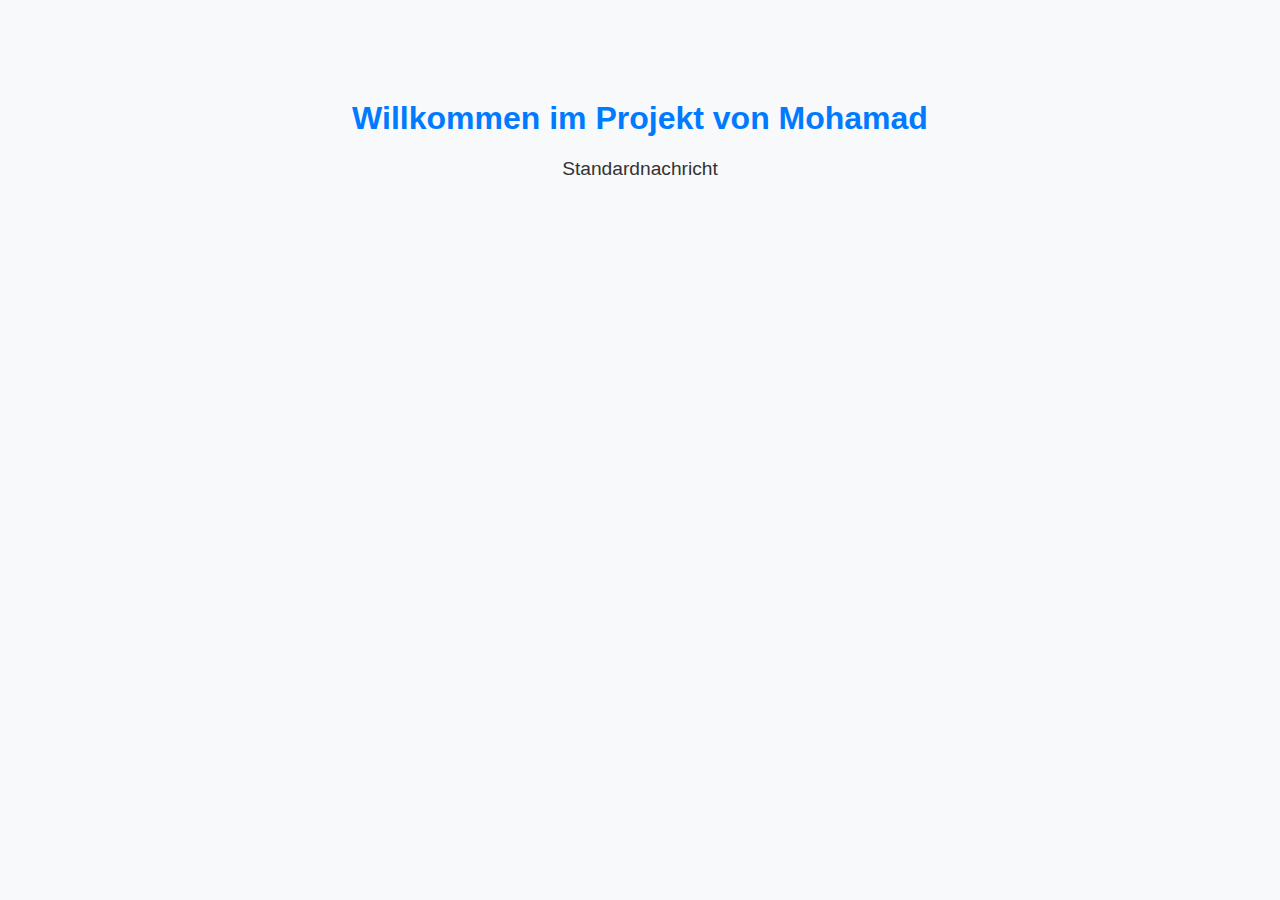
<file: src/main/resources/templates/index.html>
<!DOCTYPE html>
<html xmlns:th="http://www.thymeleaf.org" lang="de">
<head>
    <meta charset="UTF-8">
    <title>Spring Boot + Thymeleaf</title>
    <style>
        body {
            font-family: Arial, sans-serif;
            background-color: #f8f9fa;
            text-align: center;
            margin-top: 100px;
        }
        h1 {
            color: #007bff;
        }
        p {
            color: #333;
            font-size: 1.2em;
        }
    </style>
</head>
<body>
    <h1>Willkommen im Projekt von Mohamad</h1>
    <p th:text="${message}">Standardnachricht</p>
</body>
</html>
</file>
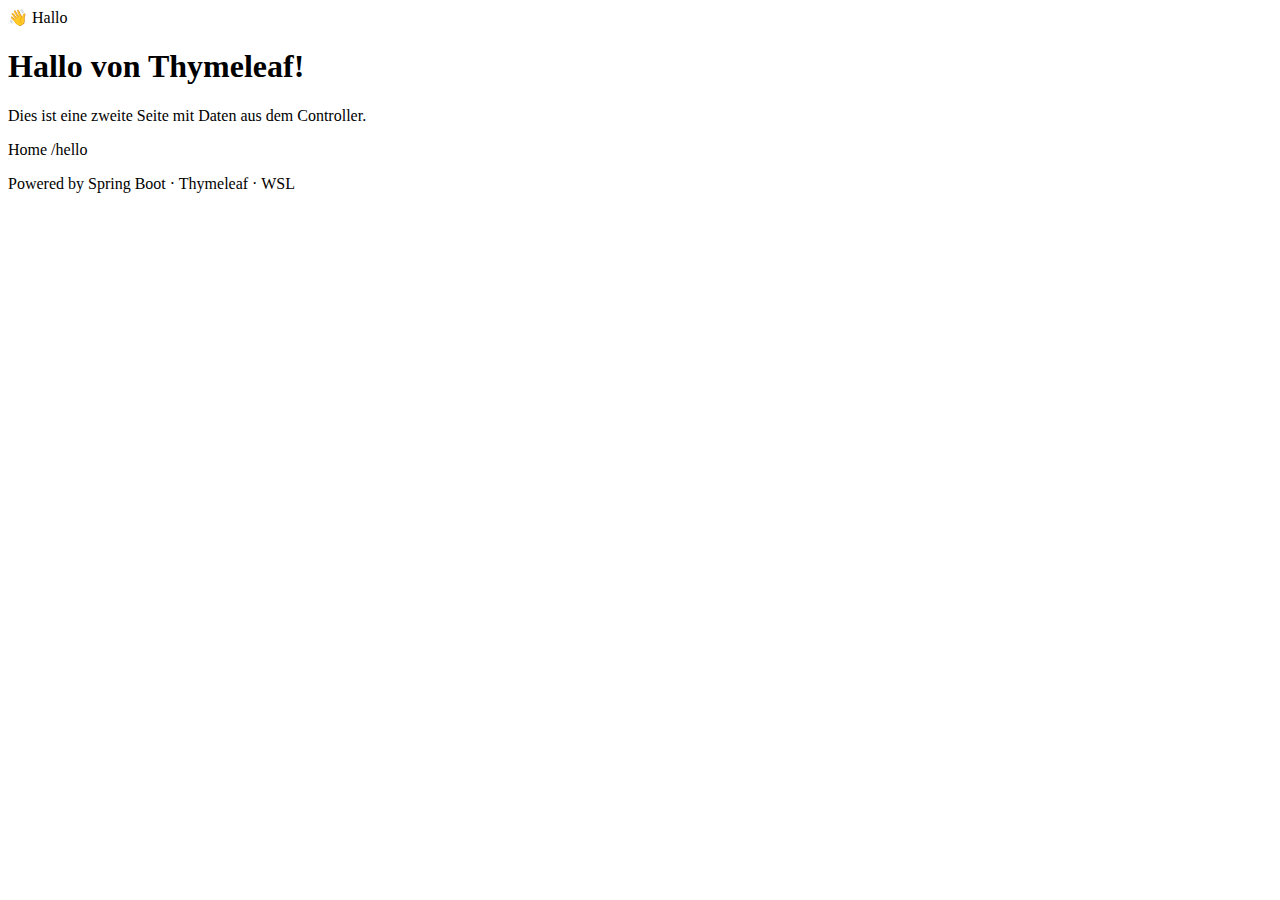
<file: src/main/resources/templates/hello.html>
<!DOCTYPE html>
<html lang="de" xmlns:th="http://www.thymeleaf.org">
<head>
  <meta charset="UTF-8">
  <meta name="viewport" content="width=device-width,initial-scale=1">
  <title th:text="${title}">Hello</title>
  <link rel="stylesheet" th:href="@{/css/style.css}">
</head>
<body>
  <div class="container">
    <div class="card">
      <span class="badge">👋 <span th:text="${title}">Hallo</span></span>
      <h1 th:text="${title}">Hallo von Thymeleaf!</h1>
      <p class="lead" th:text="${message}">
        Dies ist eine zweite Seite mit Daten aus dem Controller.
      </p>

      <div class="hr"></div>

      <nav class="nav">
        <a th:href="@{/}">Home</a>
        <a th:href="@{/hello}">/hello</a>
      </nav>

      <p class="footer">
        Powered by Spring Boot · Thymeleaf · WSL
      </p>
    </div>
  </div>
</body>
</html>
</file>
